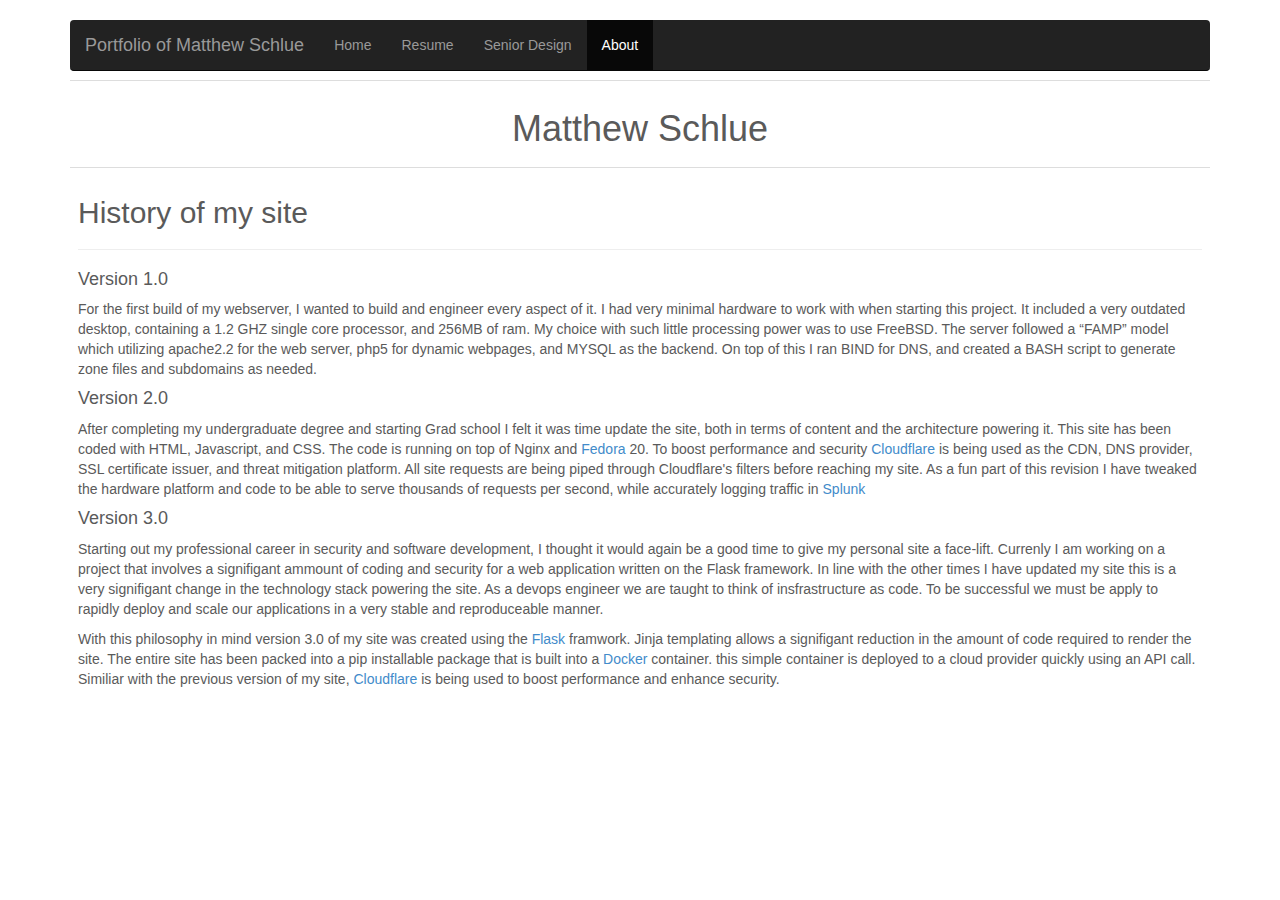
<file: templates/about/index.html>
<!DOCTYPE html>
<html lang="en">
  <head>
    <meta charset="utf-8">
    <meta http-equiv="X-UA-Compatible" content="IE=edge">
    <meta name="viewport" content="width=device-width, initial-scale=1.0">
    <meta name="description" content="">
    <meta name="Matthew Schlue" content="Resume Portfolio">
    <link rel="shortcut icon" href="/favicon.ico">

    <title>Matthew Schlue's Resume</title>

    <!-- Bootstrap core CSS -->
    <link href="/static/css/bootstrap.css" rel="stylesheet">

    <!-- Custom styles for this template -->
    <link href="/static/css/carousel.css" rel="stylesheet">
  </head>
<!-- NAVBAR
================================================== -->
  <body>
    <div class="navbar-wrapper">
      <div class="container">

        <div class="navbar navbar-inverse navbar-static-top" role="navigation">
          <div class="container">
            <div class="navbar-header">
              <button type="button" class="navbar-toggle" data-toggle="collapse" data-target=".navbar-collapse">
                <span class="sr-only">Toggle navigation</span>
                <span class="icon-bar"></span>
                <span class="icon-bar"></span>
                <span class="icon-bar"></span>
              </button>
              <a class="navbar-brand" href="/home/">Portfolio of Matthew Schlue </a>
            </div>
            <div class="navbar-collapse collapse">
              <ul class="nav navbar-nav">
                <li ><a href="/home/">Home</a></li>
                <li><a href="/resume/">Resume</a></li>
                <li><a href="/seniordesign/">Senior Design</a></li>
                <li class="active"><a href="/about/">About</a></li>
              </ul>
            </div>
          </div>
        </div>

      </div>
    </div>

    <!--RESUME CONTENT HERE 
    =========================================== -->
    <div class="container"> 
     <table class="table"><br /><br /><br /><br />
      <tr><td>
        <div align="center"><h1>Matthew Schlue</h1></div>
      </td></tr>
      <tr><td>
        <h2>History of my site</h2>
        <hr>
          <h4>Version 1.0</h4>
            <p>For the first build of my webserver, I wanted to build and engineer every aspect of it.  I had very minimal hardware to work with when starting this project. It included a very outdated desktop, containing a 1.2 GHZ single core processor, and 256MB of ram. My choice with such little processing power was to use FreeBSD. The server followed a “FAMP” model which utilizing apache2.2 for the web server, php5 for dynamic webpages, and MYSQL as the backend. On top of this I ran BIND for DNS, and created a BASH script to generate zone files and subdomains as needed. </p>
          <h4>Version 2.0</h4>
            <p>After completing my undergraduate degree and starting Grad school I felt it was time update the site, both in terms of content and the architecture powering it. This site has been coded with HTML, Javascript, and CSS.  The code is running on top of Nginx and <a href="http://fedoraproject.org/">Fedora</a> 20.  To boost performance and security <a href="https://www.cloudflare.com/">Cloudflare</a> is being used as the CDN, DNS provider, SSL certificate issuer, and threat mitigation platform.  All site requests are being piped through Cloudflare's filters before reaching my site. As a fun part of this revision I have tweaked the hardware platform and code to be able to serve thousands of requests per second, while accurately logging traffic in <a href="http://www.splunk.com/">Splunk</a> 
         <h4>Version 3.0</h4>
           <p>Starting out my professional career in security and software development, I thought it would again be a good time to give my personal site a face-lift. Currenly I am working on a project that involves a signifigant ammount of coding and security for a web application written on the Flask framework. In line with the other times I have updated my site this is a very signifigant change in the technology stack powering the site. As a devops engineer we are taught to think of insfrastructure as code. To be successful we must be apply to rapidly deploy and scale our applications in a very stable and reproduceable manner. </p>
           <p>With this philosophy in mind version 3.0 of my site was created using the <a href="http://flask.pocoo.org/">Flask</a> framwork. Jinja templating allows a signifigant reduction in the amount of code required to render the site. The entire site has been packed into a pip installable package that is built into a <a href="https://www.docker.com/">Docker</a> container. this simple container is deployed to a cloud provider quickly using an API call. Similiar with the previous version of my site, <a href="https://www.cloudflare.com/">Cloudflare</a> is being used to boost performance and enhance security.</p>

    </div>
    <!--END RESUME CONTENT
    =========================================== -->

      <!-- FOOTER -->
      <!--<footer>
        <p class="pull-right"><a href="#">Back to top</a></p>
      </footer>
      -->
    </div><!-- /.container -->


    <!-- Bootstrap core JavaScript
    ================================================== -->
    <!-- Placed at the end of the document so the pages load faster -->
    <script src="/static/js/jquery.min.js"></script>
    <script src="/static/js/bootstrap.min.js"></script>
  </body>
</html>
</file>
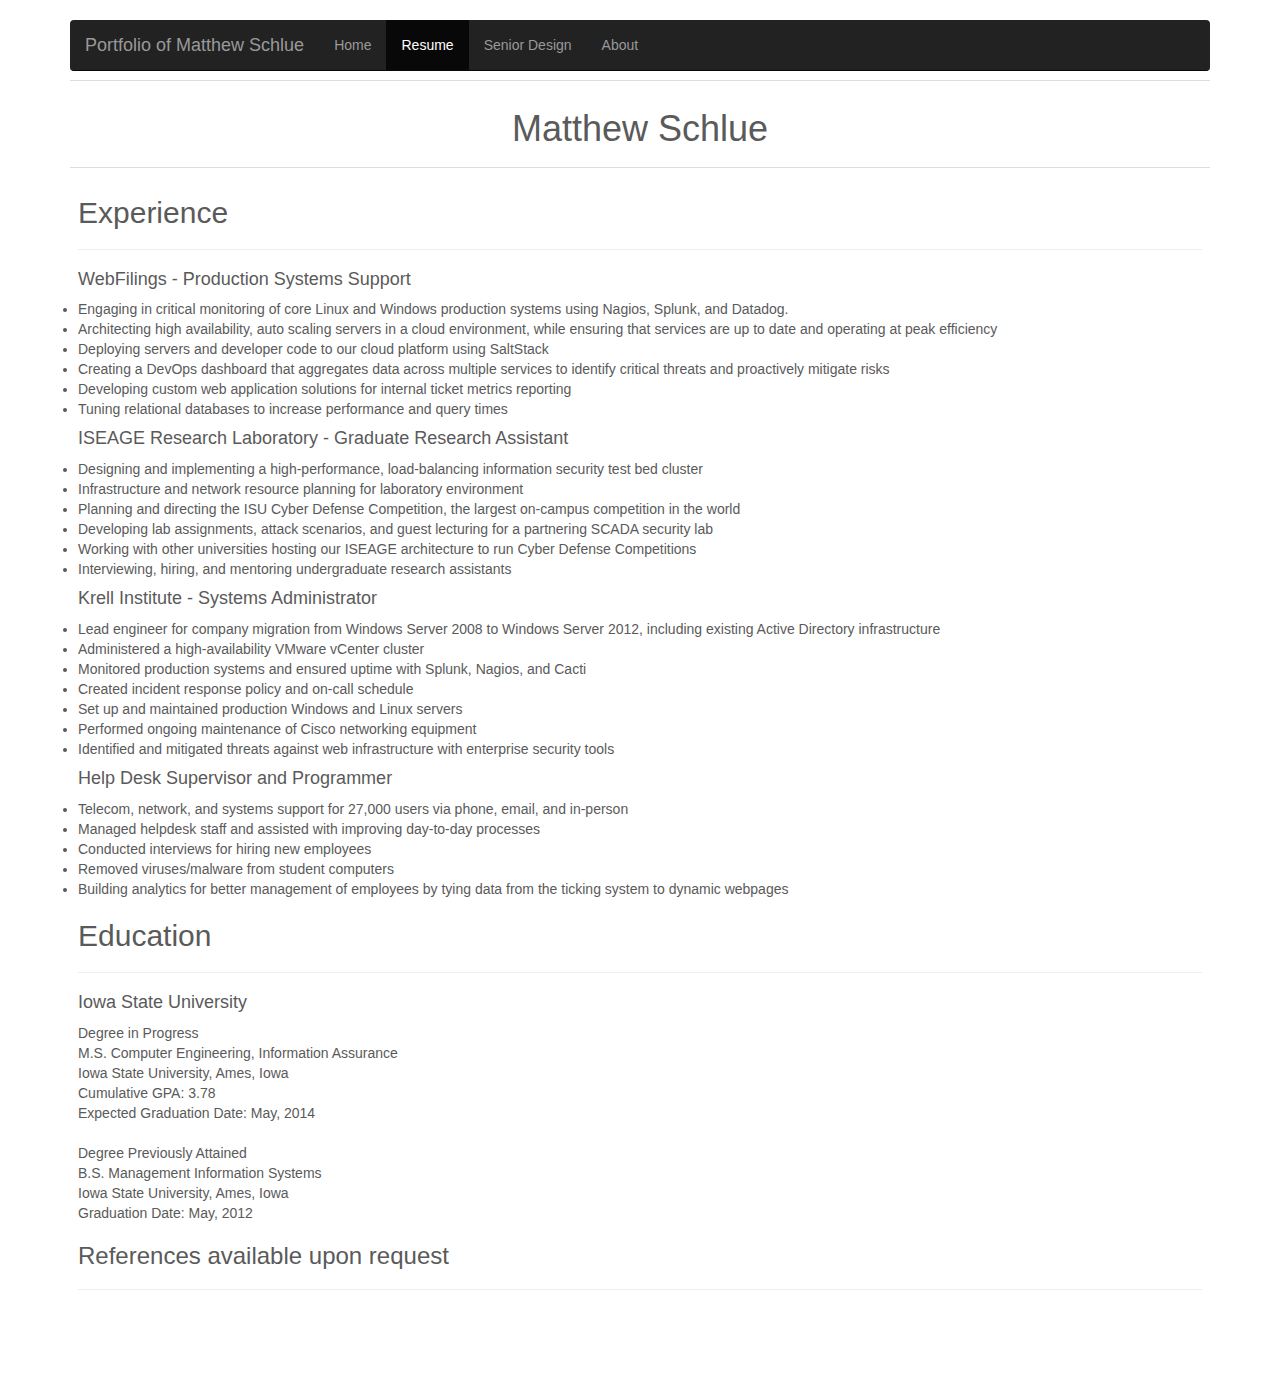
<file: templates/resume/index.html>
<!DOCTYPE html>
<html lang="en">
  <head>
    <meta charset="utf-8">
    <meta http-equiv="X-UA-Compatible" content="IE=edge">
    <meta name="viewport" content="width=device-width, initial-scale=1.0">
    <meta name="description" content="">
    <meta name="Matthew Schlue" content="Resume Portfolio">
    <link rel="shortcut icon" href="/favicon.ico">

    <title>Matthew Schlue's Resume</title>

    <!-- Bootstrap core CSS -->
    <link href="/static/css/bootstrap.css" rel="stylesheet">

    <!-- Custom styles for this template -->
    <link href="/static/css/carousel.css" rel="stylesheet">
  </head>
<!-- NAVBAR
================================================== -->
  <body>
    <div class="navbar-wrapper">
      <div class="container">

        <div class="navbar navbar-inverse navbar-static-top" role="navigation">
          <div class="container">
            <div class="navbar-header">
              <button type="button" class="navbar-toggle" data-toggle="collapse" data-target=".navbar-collapse">
                <span class="sr-only">Toggle navigation</span>
                <span class="icon-bar"></span>
                <span class="icon-bar"></span>
                <span class="icon-bar"></span>
              </button>
              <a class="navbar-brand" href="/home/">Portfolio of Matthew Schlue </a>
            </div>
            <div class="navbar-collapse collapse">
              <ul class="nav navbar-nav">
                <li ><a href="/home/">Home</a></li>
                <li class="active"><a href="/resume/">Resume</a></li>
                <li><a href="/seniordesign/">Senior Design</a></li>
                <li><a href="/about/">About</a></li>
              </ul>
            </div>
          </div>
        </div>

      </div>
    </div>

    <!--RESUME CONTENT HERE 
    =========================================== -->
    <div class="container"> 
     <table class="table"><br /><br /><br /><br />
      <tr><td>
        <div align="center"><h1>Matthew Schlue</h1></div>
      </td></tr>
      <tr><td>
        <h2>Experience</h2>
        <hr>
          <h4>WebFilings - Production Systems Support</h3>
            <li>Engaging in critical monitoring of core Linux and Windows production systems using Nagios, Splunk, and Datadog.</li>
            <li>Architecting high availability, auto scaling servers in a cloud environment, while ensuring that services are up to date and operating at peak efficiency </li>
            <li>Deploying servers and developer code to our cloud platform using SaltStack</li>
            <li>Creating a DevOps dashboard that aggregates data across multiple services to identify critical threats and proactively mitigate risks </li>
            <li>Developing custom web application solutions for internal ticket metrics reporting</li>
            <li>Tuning relational databases to increase performance and query times</li>
          <h4>ISEAGE Research Laboratory - Graduate Research Assistant</h4>
            <li>Designing and implementing a high-performance, load-balancing information security test bed cluster</li>
            <li>Infrastructure and network resource planning for laboratory environment
            <li>Planning and directing the ISU Cyber Defense Competition, the largest on-campus competition in the world</li>
            <li>Developing lab assignments, attack scenarios, and guest lecturing for a partnering SCADA security lab</li>
            <li>Working with other universities hosting our ISEAGE architecture to run Cyber Defense Competitions</li>
            <li>Interviewing, hiring, and mentoring undergraduate research assistants</li> 
          <h4>Krell Institute - Systems Administrator</h4>
            <li>Lead engineer for company migration from Windows Server 2008 to Windows Server 2012, including existing Active Directory infrastructure</li>
            <li>Administered a high-availability VMware vCenter cluster</li>
            <li>Monitored production systems and ensured uptime with Splunk, Nagios, and Cacti</li>
            <li>Created incident response policy and on-call schedule</li>
            <li>Set up and maintained production Windows and Linux servers</li>
            <li>Performed ongoing maintenance of Cisco networking equipment</li>
            <li>Identified and mitigated threats against web infrastructure with enterprise security tools</li>
          <h4>Help Desk Supervisor and Programmer</h4>
            <li>Telecom, network, and systems support for 27,000 users via phone, email, and in-person</li>
            <li>Managed helpdesk staff and assisted with improving day-to-day processes </li>
            <li>Conducted interviews for hiring new employees</li>
            <li>Removed viruses/malware from student computers</li>
            <li>Building analytics for better management of employees by tying data from the ticking system to dynamic webpages</li>
        <h2>Education</h2>
        <hr>
          <h4>Iowa State University</h3>
            Degree in Progress<br />
            M.S. Computer Engineering, Information Assurance<br />
            Iowa State University, Ames, Iowa<br />
            Cumulative GPA: 3.78<br />
            Expected Graduation Date: May, 2014<br /><br />

            Degree Previously Attained<br />
            B.S. Management Information Systems<br />
            Iowa State University, Ames, Iowa<br />
            Graduation Date: May, 2012<br />
        <h3>References available upon request</h3><hr>



    </div>
    <!--END RESUME CONTENT
    =========================================== -->

      <!-- FOOTER -->
      <!--<footer>
        <p class="pull-right"><a href="#">Back to top</a></p>
      </footer>
      -->
    </div><!-- /.container -->


    <!-- Bootstrap core JavaScript
    ================================================== -->
    <!-- Placed at the end of the document so the pages load faster -->
    <script src="/static/js/jquery.min.js"></script>
    <script src="/static/js/bootstrap.min.js"></script>
  </body>
</html>
</file>
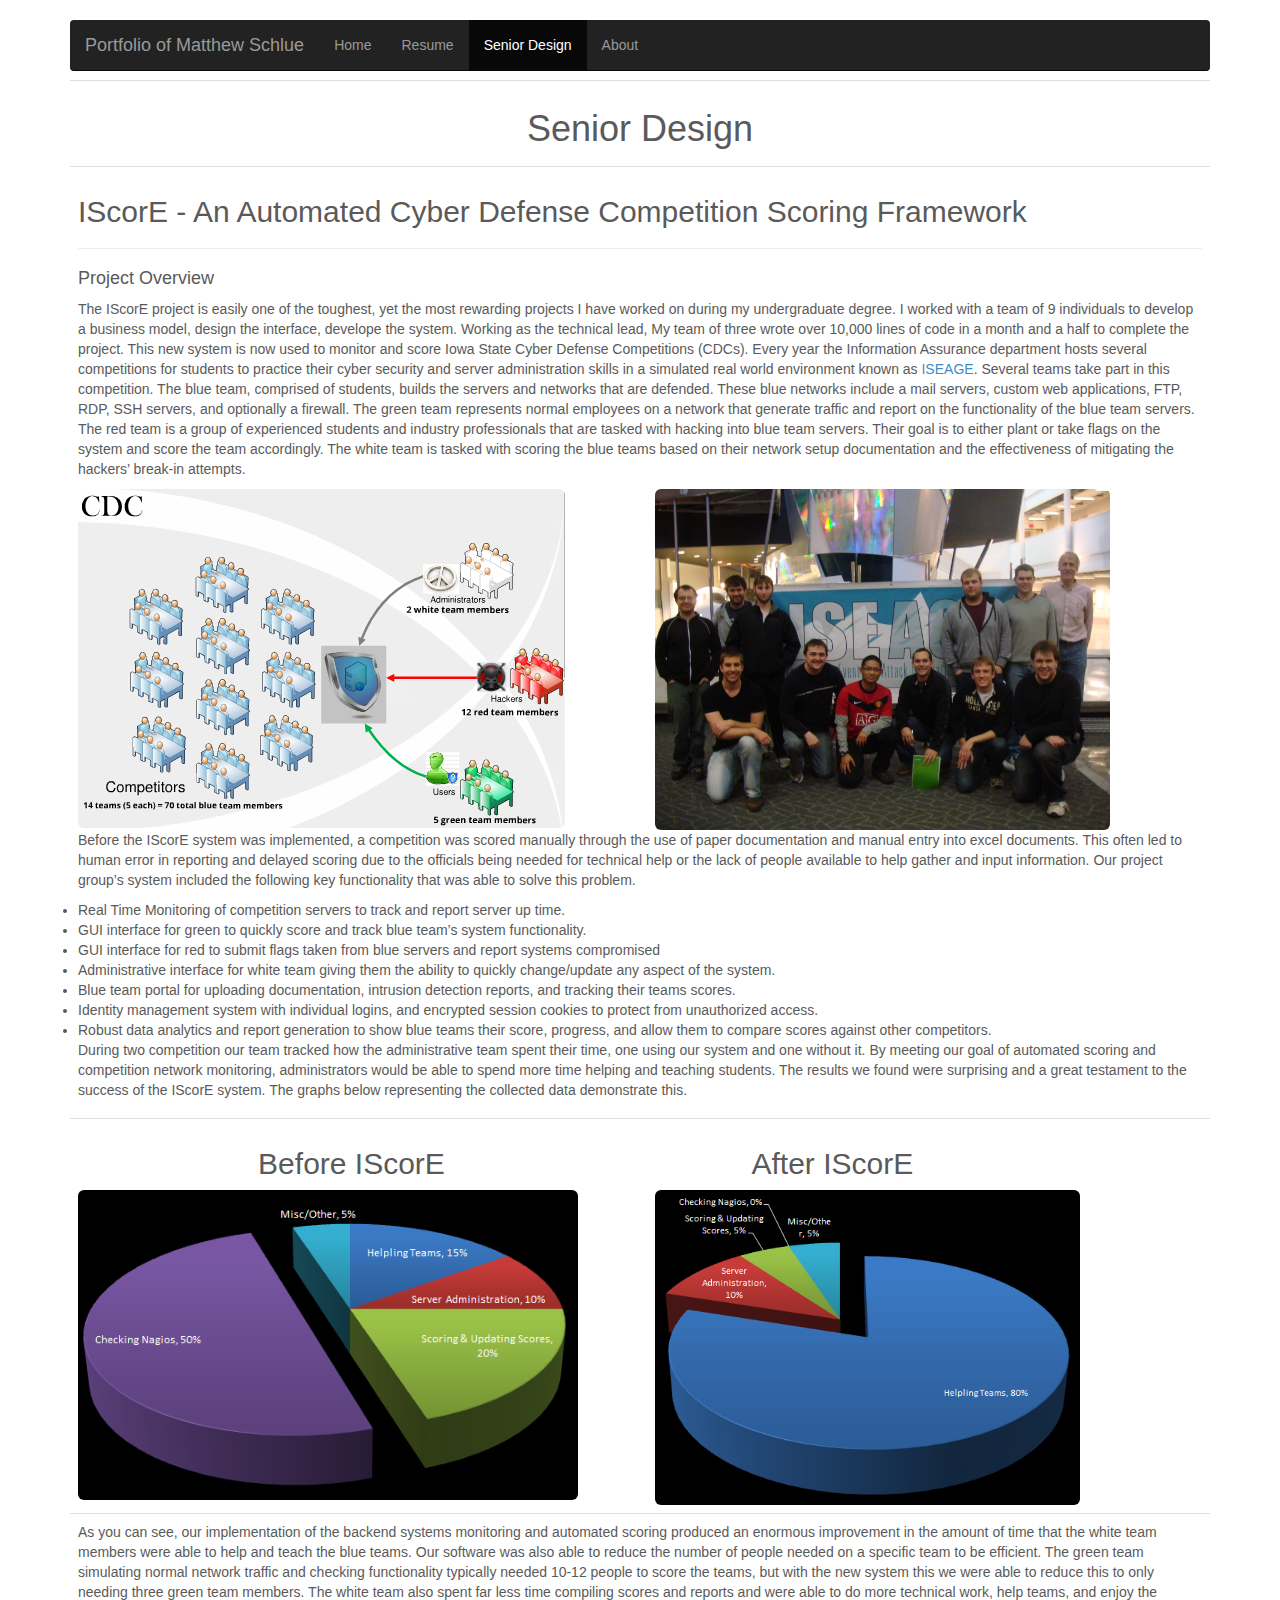
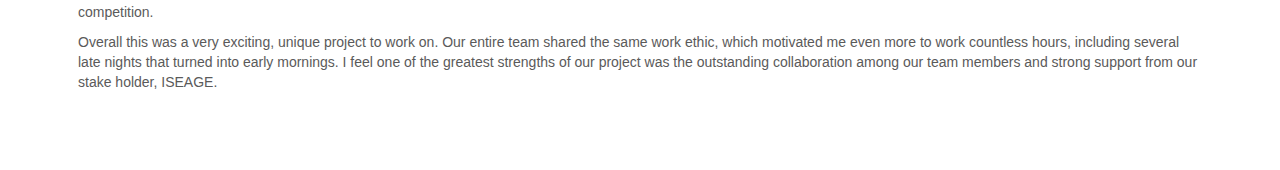
<file: templates/seniordesign/index.html>
<!DOCTYPE html>
<html lang="en">
  <head>
    <meta charset="utf-8">
    <meta http-equiv="X-UA-Compatible" content="IE=edge">
    <meta name="viewport" content="width=device-width, initial-scale=1.0">
    <meta name="description" content="">
    <meta name="Matthew Schlue" content="Resume Portfolio">
    <link rel="shortcut icon" href="/favicon.ico">

    <title>Matthew Schlue's Resume</title>

    <!-- Bootstrap core CSS -->
    <link href="/static/css/bootstrap.css" rel="stylesheet">

    <!-- Custom styles for this template -->
    <link href="/static/css/carousel.css" rel="stylesheet">
  </head>
<!-- NAVBAR
================================================== -->
  <body>
    <div class="navbar-wrapper">
      <div class="container">

        <div class="navbar navbar-inverse navbar-static-top" role="navigation">
          <div class="container">
            <div class="navbar-header">
              <button type="button" class="navbar-toggle" data-toggle="collapse" data-target=".navbar-collapse">
                <span class="sr-only">Toggle navigation</span>
                <span class="icon-bar"></span>
                <span class="icon-bar"></span>
                <span class="icon-bar"></span>
              </button>
              <a class="navbar-brand" href="/home/">Portfolio of Matthew Schlue </a>
            </div>
            <div class="navbar-collapse collapse">
              <ul class="nav navbar-nav">
                <li ><a href="/home/">Home</a></li>
                <li><a href="/resume/">Resume</a></li>
                <li class="active"><a href="/seniordesign/">Senior Design</a></li>
                <li><a href="/about/">About</a></li>
              </ul>
            </div>
          </div>
        </div>

      </div>
    </div>

    <!--Senior Design Content Here
    =========================================== -->
    <div class="container"> 
     <table class="table"><br /><br /><br /><br />
      <tr><td>
        <div align="center"><h1>Senior Design</h1></div>
      </td><tr>
      </tr><td>
        <h2>IScorE - An Automated Cyber Defense Competition Scoring Framework</h2>
        <hr>
          <h4> Project Overview </h4>
            <p>The IScorE project is easily one of the toughest, yet the most rewarding projects I have worked on during my undergraduate degree. I worked with a team of 9 individuals to develop a business model, design the interface, develope the system. Working as the technical lead, My team of three wrote over 10,000 lines of code in a month and a half to complete the project. This new system is now used to monitor and score Iowa State Cyber Defense Competitions (CDCs). Every year the Information Assurance department hosts several competitions for students to practice their cyber security and server administration skills in a simulated real world environment known as <a href="https://www.iac.iastate.edu/wiki/ISEAGE">ISEAGE</a>. Several teams take part in this competition. The blue team, comprised of students, builds the servers and networks that are defended. These blue networks include a mail servers, custom web applications, FTP, RDP, SSH servers, and optionally a firewall. The green team represents normal employees on a network that generate traffic and report on the functionality of the blue team servers. The red team is a group of experienced students and industry professionals that are tasked with hacking into blue team servers. Their goal is to either plant or take flags on the system and score the team accordingly. The white team is tasked with scoring the blue teams based on their network setup documentation and the effectiveness of mitigating the hackers’ break-in attempts.
            </p>  
            <!-- <img class="img-rounded" src="static/img/cdclayout.png" alt="CDC Layout"></img><br /> -->
            <div class="row">
              <div class="col-lg-6">
                <img class="img-rounded" src="/static/img/cdclayout.png" alt="layout"> 
              </div><!-- /.col-lg-4 -->
              <div class="col-lg-4">
                <img width="455" class="img-rounded" src="/static/img/devteam.jpg" alt="project team">
              </div><!-- /.col-lg-4 -->
            </div><!-- /.row -->
            <p>Before the IScorE system was implemented, a competition was scored manually through the use of paper documentation and manual entry into excel documents. This often led to human error in reporting and delayed scoring due to the officials being needed for technical help or the lack of people available to help gather and input information. Our project group’s system included the following key functionality that was able to solve this problem.
            </p>
            <li>Real Time Monitoring of competition servers to track and report server up time.</li>
            <li>GUI interface for green to quickly score and track blue team’s system functionality.</li>
            <li>GUI interface for red to submit flags taken from blue servers and report systems compromised</li>
            <li>Administrative interface for white team giving them the ability to quickly change/update any aspect of the system.</li>
            <li>Blue team portal for uploading documentation, intrusion detection reports, and tracking their teams scores.</li>
            <li>Identity management system with individual logins, and encrypted session cookies to protect from unauthorized access.</li>
            <li>Robust data analytics and report generation to show blue teams their score, progress, and allow them to compare scores against other competitors.</li>
            <p>During two competition our team tracked how the administrative team spent their time, one using our system and one without it. By meeting our goal of automated scoring and competition network monitoring, administrators would be able to spend more time helping and teaching students. The results we found were surprising and a great testament to the success of the IScorE system. The graphs below representing the collected data demonstrate this.</p>
            </td></tr>
            <tr><td>
            <!-- Two columns for ISCORE pics-->
            <div class="row">
              <div class="col-lg-6">
                <div align="center"><h2>Before IScorE</h2> </div>
                <img width="500" class="img-rounded" src="/static/img/before.png" alt="Before Implementation"> 
              </div><!-- /.col-lg-4 -->
              <div class="col-lg-4">
                <div align="center"><h2>After IScorE</h2></div>
                <img width="425" class="img-rounded" src="/static/img/after.png" alt="After Implementation">
              </div><!-- /.col-lg-4 -->
            </div><!-- /.row -->
          </td></tr><tr><td>
             <p>As you can see, our implementation of the backend systems monitoring and automated scoring produced an enormous improvement in the amount of time that the white team members were able to help and teach the blue teams. Our software was also able to reduce the number of people needed on a specific team to be efficient. The green team simulating normal network traffic and checking functionality typically needed 10-12 people to score the teams, but with the new system this we were able to reduce this to only needing three green team members. The white team also spent far less time compiling scores and reports and were able to do more technical work, help teams, and enjoy the competition.</p>
             <p>Overall this was a very exciting, unique project to work on. Our entire team shared the same work ethic, which motivated me even more to work countless hours, including several late nights that turned into early mornings. I feel one of the greatest strengths of our project was the outstanding collaboration among our team members and strong support from our stake holder, ISEAGE.</p>




              <!--
              <div id="metric-heading" align="center"> 
                 <h3>Before</h3>
               </td>
               <td>
                 <h3>After</h3>  
              </div>
            </td></tr>
            <tr><td>  
                <img width="500" class="img-rounded" src="static/img/before.png">
              </td>
              <td>
                <img width="425" class="img-rounded" src="static/img/after.png">
            </td></tr>
            <tr><td>  -->

    </div>
    <!--END RESUME CONTENT
    =========================================== -->

      <!-- FOOTER -->
      <!--<footer>
        <p class="pull-right"><a href="#">Back to top</a></p>
      </footer>
      -->
    </div><!-- /.container -->


    <!-- Bootstrap core JavaScript
    ================================================== -->
    <!-- Placed at the end of the document so the pages load faster -->
    <script src="/static/js/jquery.min.js"></script>
    <script src="/static/js/bootstrap.min.js"></script>
  </body>
</html>
</file>
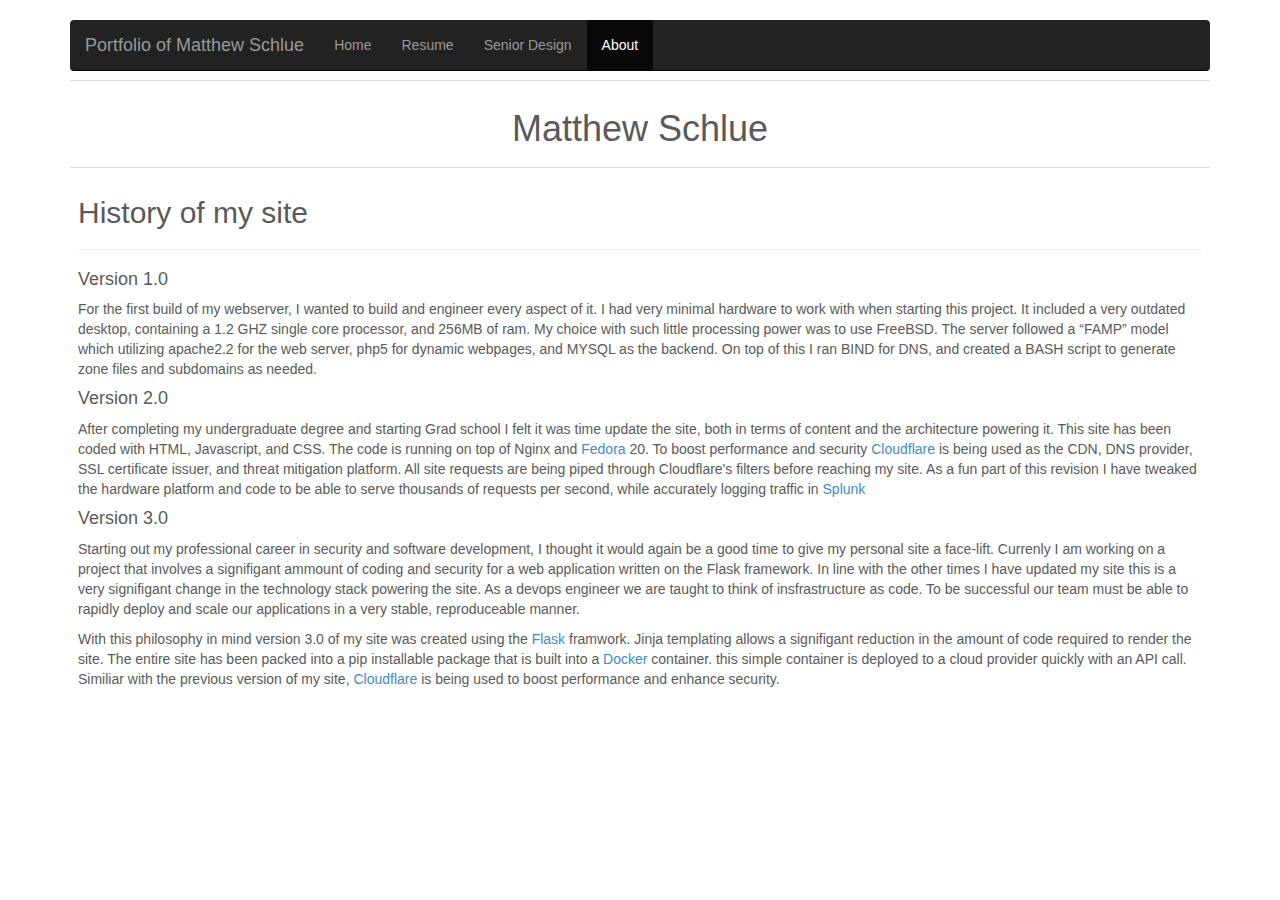
<file: website/templates/about.html>
<!DOCTYPE html>
<html lang="en">
  <head>
    <meta charset="utf-8">
    <meta http-equiv="X-UA-Compatible" content="IE=edge">
    <meta name="viewport" content="width=device-width, initial-scale=1.0">
    <meta name="description" content="">
    <meta name="Matthew Schlue" content="Resume Portfolio">
    <link rel="shortcut icon" href="/favicon.ico">

    <title>Matthew Schlue's Resume</title>

    <!-- Bootstrap core CSS -->
    <link href="/static/css/bootstrap.css" rel="stylesheet">

    <!-- Custom styles for this template -->
    <link href="/static/css/carousel.css" rel="stylesheet">
  </head>
<!-- NAVBAR
================================================== -->
  <body>
    <div class="navbar-wrapper">
      <div class="container">

        <div class="navbar navbar-inverse navbar-static-top" role="navigation">
          <div class="container">
            <div class="navbar-header">
              <button type="button" class="navbar-toggle" data-toggle="collapse" data-target=".navbar-collapse">
                <span class="sr-only">Toggle navigation</span>
                <span class="icon-bar"></span>
                <span class="icon-bar"></span>
                <span class="icon-bar"></span>
              </button>
              <a class="navbar-brand" href="/home/">Portfolio of Matthew Schlue </a>
            </div>
            <div class="navbar-collapse collapse">
              <ul class="nav navbar-nav">
                <li ><a href="/home/">Home</a></li>
                <li><a href="/resume/">Resume</a></li>
                <li><a href="/seniordesign/">Senior Design</a></li>
                <li class="active"><a href="/about/">About</a></li>
              </ul>
            </div>
          </div>
        </div>

      </div>
    </div>

    <!--RESUME CONTENT HERE 
    =========================================== -->
    <div class="container"> 
     <table class="table"><br /><br /><br /><br />
      <tr><td>
        <div align="center"><h1>Matthew Schlue</h1></div>
      </td></tr>
      <tr><td>
        <h2>History of my site</h2>
        <hr>
          <h4>Version 1.0</h4>
            <p>For the first build of my webserver, I wanted to build and engineer every aspect of it.  I had very minimal hardware to work with when starting this project. It included a very outdated desktop, containing a 1.2 GHZ single core processor, and 256MB of ram. My choice with such little processing power was to use FreeBSD. The server followed a “FAMP” model which utilizing apache2.2 for the web server, php5 for dynamic webpages, and MYSQL as the backend. On top of this I ran BIND for DNS, and created a BASH script to generate zone files and subdomains as needed. </p>
          <h4>Version 2.0</h4>
            <p>After completing my undergraduate degree and starting Grad school I felt it was time update the site, both in terms of content and the architecture powering it. This site has been coded with HTML, Javascript, and CSS.  The code is running on top of Nginx and <a href="http://fedoraproject.org/">Fedora</a> 20.  To boost performance and security <a href="https://www.cloudflare.com/">Cloudflare</a> is being used as the CDN, DNS provider, SSL certificate issuer, and threat mitigation platform.  All site requests are being piped through Cloudflare's filters before reaching my site. As a fun part of this revision I have tweaked the hardware platform and code to be able to serve thousands of requests per second, while accurately logging traffic in <a href="http://www.splunk.com/">Splunk</a> 
         <h4>Version 3.0</h4>
           <p>Starting out my professional career in security and software development, I thought it would again be a good time to give my personal site a face-lift. Currenly I am working on a project that involves a signifigant ammount of coding and security for a web application written on the Flask framework. In line with the other times I have updated my site this is a very signifigant change in the technology stack powering the site. As a devops engineer we are taught to think of insfrastructure as code. To be successful our team must be able to rapidly deploy and scale our applications in a very stable, reproduceable manner. </p>
           <p>With this philosophy in mind version 3.0 of my site was created using the <a href="http://flask.pocoo.org/">Flask</a> framwork. Jinja templating allows a signifigant reduction in the amount of code required to render the site. The entire site has been packed into a pip installable package that is built into a <a href="https://www.docker.com/">Docker</a> container. this simple container is deployed to a cloud provider quickly with an API call. Similiar with the previous version of my site, <a href="https://www.cloudflare.com/">Cloudflare</a> is being used to boost performance and enhance security.</p>

    </div>
    <!--END RESUME CONTENT
    =========================================== -->

      <!-- FOOTER -->
      <!--<footer>
        <p class="pull-right"><a href="#">Back to top</a></p>
      </footer>
      -->
    </div><!-- /.container -->


    <!-- Bootstrap core JavaScript
    ================================================== -->
    <!-- Placed at the end of the document so the pages load faster -->
    <script src="/static/js/jquery.min.js"></script>
    <script src="/static/js/bootstrap.min.js"></script>
  </body>
</html>
</file>
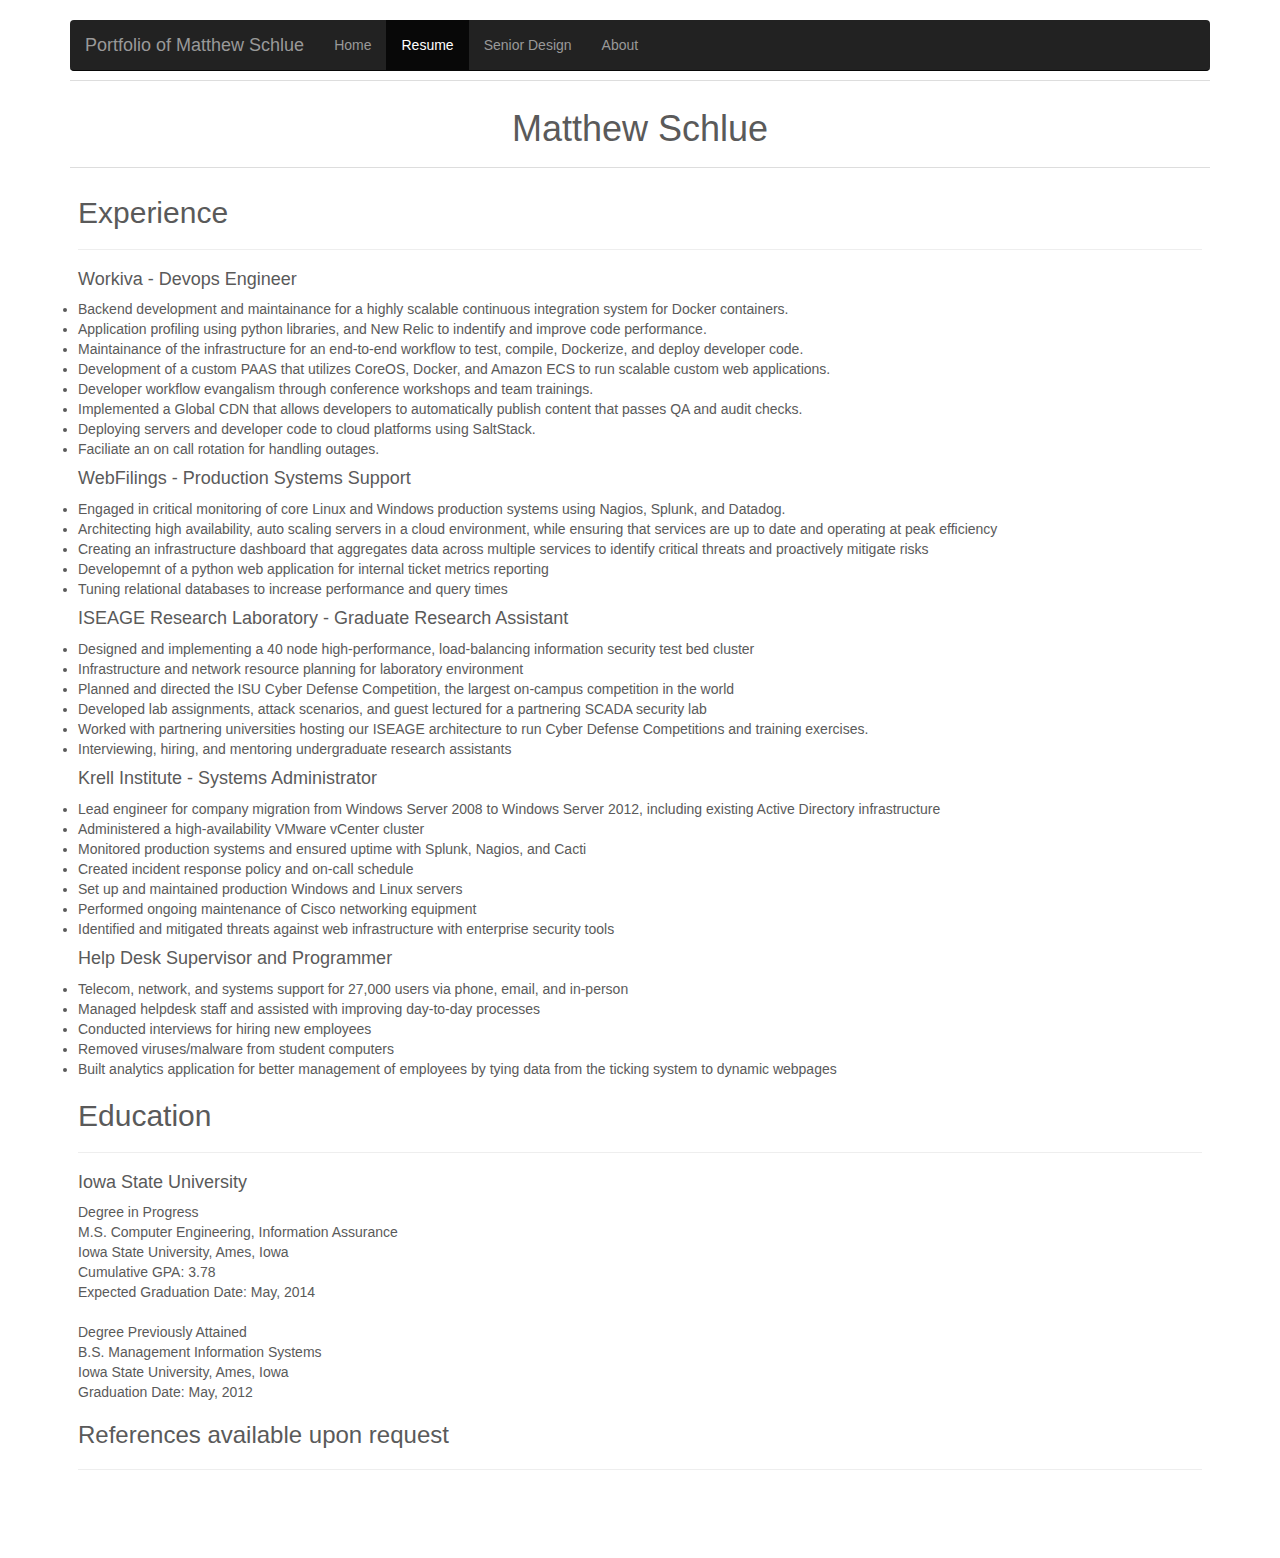
<file: website/templates/resume.html>
<!DOCTYPE html>
<html lang="en">
  <head>
    <meta charset="utf-8">
    <meta http-equiv="X-UA-Compatible" content="IE=edge">
    <meta name="viewport" content="width=device-width, initial-scale=1.0">
    <meta name="description" content="">
    <meta name="Matthew Schlue" content="Resume Portfolio">
    <link rel="shortcut icon" href="/favicon.ico">

    <title>Matthew Schlue's Resume</title>

    <!-- Bootstrap core CSS -->
    <link href="/static/css/bootstrap.css" rel="stylesheet">

    <!-- Custom styles for this template -->
    <link href="/static/css/carousel.css" rel="stylesheet">
  </head>
<!-- NAVBAR
================================================== -->
  <body>
    <div class="navbar-wrapper">
      <div class="container">

        <div class="navbar navbar-inverse navbar-static-top" role="navigation">
          <div class="container">
            <div class="navbar-header">
              <button type="button" class="navbar-toggle" data-toggle="collapse" data-target=".navbar-collapse">
                <span class="sr-only">Toggle navigation</span>
                <span class="icon-bar"></span>
                <span class="icon-bar"></span>
                <span class="icon-bar"></span>
              </button>
              <a class="navbar-brand" href="/home/">Portfolio of Matthew Schlue </a>
            </div>
            <div class="navbar-collapse collapse">
              <ul class="nav navbar-nav">
                <li ><a href="/home/">Home</a></li>
                <li class="active"><a href="/resume/">Resume</a></li>
                <li><a href="/seniordesign/">Senior Design</a></li>
                <li><a href="/about/">About</a></li>
              </ul>
            </div>
          </div>
        </div>

      </div>
    </div>

    <!--RESUME CONTENT HERE 
    =========================================== -->
    <div class="container"> 
     <table class="table"><br /><br /><br /><br />
      <tr><td>
        <div align="center"><h1>Matthew Schlue</h1></div>
      </td></tr>
      <tr><td>
        <h2>Experience</h2>
        <hr>
          <h4> Workiva - Devops Engineer</h4>
            <li>Backend development and maintainance for a highly scalable continuous integration system for Docker containers.</li>
            <li>Application profiling using python libraries, and New Relic to indentify and improve code performance.</li>
            <li>Maintainance of the infrastructure for an end-to-end workflow to test, compile, Dockerize, and deploy developer code.</li>
            <li>Development of a custom PAAS that utilizes CoreOS, Docker, and Amazon ECS to run scalable custom web applications. 
            <li>Developer workflow evangalism through conference workshops and team trainings.</li>
            <li>Implemented a Global CDN that allows developers to automatically publish content that passes QA and audit checks.</li>
            <li>Deploying servers and developer code to cloud platforms using SaltStack.</li>
            <li>Faciliate an on call rotation for handling outages.</li>
          <h4>WebFilings - Production Systems Support</h4>
            <li>Engaged in critical monitoring of core Linux and Windows production systems using Nagios, Splunk, and Datadog.</li>
            <li>Architecting high availability, auto scaling servers in a cloud environment, while ensuring that services are up to date and operating at peak efficiency </li>
            <li>Creating an infrastructure dashboard that aggregates data across multiple services to identify critical threats and proactively mitigate risks </li>
            <li>Developemnt of a python web application for internal ticket metrics reporting</li>
            <li>Tuning relational databases to increase performance and query times</li>
          <h4>ISEAGE Research Laboratory - Graduate Research Assistant</h4>
            <li>Designed and implementing a 40 node high-performance, load-balancing information security test bed cluster</li>
            <li>Infrastructure and network resource planning for laboratory environment
            <li>Planned and directed the ISU Cyber Defense Competition, the largest on-campus competition in the world</li>
            <li>Developed lab assignments, attack scenarios, and guest lectured for a partnering SCADA security lab</li>
            <li>Worked with partnering universities hosting our ISEAGE architecture to run Cyber Defense Competitions and training exercises.</li>
            <li>Interviewing, hiring, and mentoring undergraduate research assistants</li> 
          <h4>Krell Institute - Systems Administrator</h4>
            <li>Lead engineer for company migration from Windows Server 2008 to Windows Server 2012, including existing Active Directory infrastructure</li>
            <li>Administered a high-availability VMware vCenter cluster</li>
            <li>Monitored production systems and ensured uptime with Splunk, Nagios, and Cacti</li>
            <li>Created incident response policy and on-call schedule</li>
            <li>Set up and maintained production Windows and Linux servers</li>
            <li>Performed ongoing maintenance of Cisco networking equipment</li>
            <li>Identified and mitigated threats against web infrastructure with enterprise security tools</li>
          <h4>Help Desk Supervisor and Programmer</h4>
            <li>Telecom, network, and systems support for 27,000 users via phone, email, and in-person</li>
            <li>Managed helpdesk staff and assisted with improving day-to-day processes </li>
            <li>Conducted interviews for hiring new employees</li>
            <li>Removed viruses/malware from student computers</li>
            <li>Built analytics application for better management of employees by tying data from the ticking system to dynamic webpages</li>
        <h2>Education</h2>
        <hr>
          <h4>Iowa State University</h3>
            Degree in Progress<br />
            M.S. Computer Engineering, Information Assurance<br />
            Iowa State University, Ames, Iowa<br />
            Cumulative GPA: 3.78<br />
            Expected Graduation Date: May, 2014<br /><br />

            Degree Previously Attained<br />
            B.S. Management Information Systems<br />
            Iowa State University, Ames, Iowa<br />
            Graduation Date: May, 2012<br />
        <h3>References available upon request</h3><hr>



    </div>
    <!--END RESUME CONTENT
    =========================================== -->

      <!-- FOOTER -->
      <!--<footer>
        <p class="pull-right"><a href="#">Back to top</a></p>
      </footer>
      -->
    </div><!-- /.container -->


    <!-- Bootstrap core JavaScript
    ================================================== -->
    <!-- Placed at the end of the document so the pages load faster -->
    <script src="/static/js/jquery.min.js"></script>
    <script src="/static/js/bootstrap.min.js"></script>
  </body>
</html>
</file>
<file: static/css/carousel.css>
/* GLOBAL STYLES
 * -------------------------------------------------- */
/* Padding below the footer and lighter body text */

body {
  padding-bottom: 40px;
  color: #5a5a5a;
}



/* CUSTOMIZE THE NAVBAR
 * -------------------------------------------------- */

/* Special class on .container surrounding .navbar, used for positioning it into place. */
.navbar-wrapper {
  position: absolute;
  top: 0;
  left: 0;
  right: 0;
  z-index: 20;
}

/* Flip around the padding for proper display in narrow viewports */
.navbar-wrapper .container {
  padding-left: 0;
  padding-right: 0;
}
.navbar-wrapper .navbar {
  padding-left: 15px;
  padding-right: 15px;
}


/* CUSTOMIZE THE CAROUSEL
 * -------------------------------------------------- */

/* Carousel base class */
.carousel {
  height: 500px;
  margin-bottom: 60px;
}
/* Since positioning the image, we need to help out the caption */
.carousel-caption {
  z-index: 10;
}

/* Declare heights because of positioning of img element */
.carousel .item {
  height: 500px;
  background-color: #777;
}
.carousel-inner > .item > img {
  position: absolute;
  top: 0;
  left: 0;
  min-width: 100%;
  height: 500px;
}



/* MARKETING CONTENT
 * -------------------------------------------------- */

/* Pad the edges of the mobile views a bit */
.marketing {
  padding-left: 15px;
  padding-right: 15px;
}

/* Center align the text within the three columns below the carousel */
.marketing .col-lg-4 {
  text-align: center;
  margin-bottom: 20px;
}
.marketing h2 {
  font-weight: normal;
}
.marketing .col-lg-4 p {
  margin-left: 10px;
  margin-right: 10px;
}


/* Featurettes
 * ------------------------- */

.featurette-divider {
  margin: 80px 0; /* Space out the Bootstrap <hr> more */
}

/* Thin out the marketing headings */
.featurette-heading {
  font-weight: 300;
  line-height: 1;
  letter-spacing: -1px;
}



/* RESPONSIVE CSS
 * -------------------------------------------------- */

@media (min-width: 768px) {

  /* Remove the edge padding needed for mobile */
  .marketing {
    padding-left: 0;
    padding-right: 0;
  }

  /* Navbar positioning foo */
  .navbar-wrapper {
    margin-top: 20px;
  }
  .navbar-wrapper .container {
    padding-left:  15px;
    padding-right: 15px;
  }
  .navbar-wrapper .navbar {
    padding-left:  0;
    padding-right: 0;
  }

  /* The navbar becomes detached from the top, so we round the corners */
  .navbar-wrapper .navbar {
    border-radius: 4px;
  }

  /* Bump up size of carousel content */
  .carousel-caption p {
    margin-bottom: 20px;
    font-size: 21px;
    line-height: 1.4;
  }

  .featurette-heading {
    font-size: 50px;
  }

}

@media (min-width: 992px) {
  .featurette-heading {
    margin-top: 120px;
  }
}
</file>
